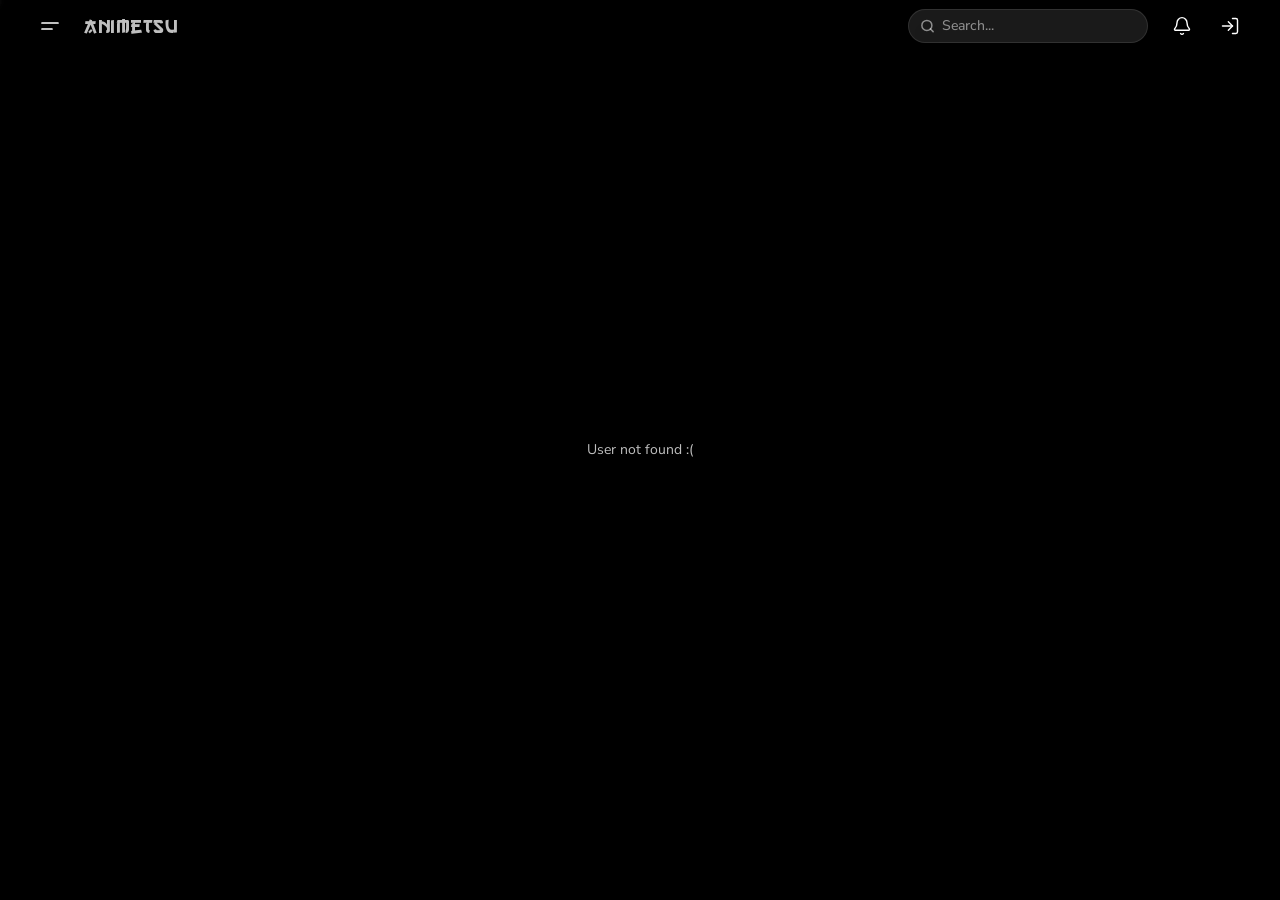
<file: index.html>
<!doctype html>
<html lang="en">
  <head>
    <meta charset="UTF-8" />
    <title>Animetsu </title>
    <meta name="description" content="Stream your favorite anime online in high quality HD with subbed and dubbed episodes on Animetsu. Fast streaming, clean interface, and daily updates." />
    <meta name="viewport" content="width=device-width, initial-scale=1.0" />
    <link rel="canonical" href="https://animetsu.site/" />
    <meta name="theme-color" content="#00000000" />
    <link rel="manifest" href="manifest.json" />
    <link rel="icon" href="favicon.ico" />
    <link rel="apple-touch-icon" href="apple-touch-icon.png" />
    
    <!-- Search Engine Directives -->
    <meta name="robots" content="index, follow, max-image-preview:large, max-snippet:-1, max-video-preview:-1" />
    <meta name="googlebot" content="index, follow, max-snippet:-1, max-image-preview:large, max-video-preview:-1" />

    <!-- Open Graph (Facebook / Discord / Social) -->
    <meta property="og:site_name" content="Animetsu" />
    <meta property="og:type" content="website" />
    <meta property="og:title" content="Animetsu - Watch Anime Online Free in HD | Sub & Dub" />
    <meta property="og:description" content="Stream your favorite anime online in high quality HD with subbed and dubbed episodes on Animetsu. Fast streaming, clean interface, and daily updates." />
    <meta property="og:url" content="https://animetsu.site/" />
    <meta property="og:image" content="https://animetsu.site/android-chrome-512x512.png" />

    <!-- Twitter Cards -->
    <meta name="twitter:card" content="summary_large_image" />
    <meta name="twitter:title" content="Animetsu - Watch Anime Online Free in HD | Sub & Dub" />
    <meta name="twitter:description" content="Stream your favorite anime online in high quality HD with subbed and dubbed episodes on Animetsu. Fast streaming, clean interface, and daily updates." />
    <meta name="twitter:image" content="https://animetsu.site/android-chrome-512x512.png" />

    <!-- Schema.org JSON-LD Structured Data (Google Sitelinks SearchBox & Knowledge Graph) -->
    <script type="application/ld+json">
    {
      "@context": "https://schema.org",
      "@type": "WebSite",
      "name": "Animetsu",
      "alternateName": [
        "Animetsu Site",
        "Animetsu TV",
        "Animetsu CC",
        "Animetsu Live",
        "Animetsu Net",
        "Animetsu BZ"
      ],
      "url": "https://animetsu.site/",
      "description": "Stream your favorite anime online in high quality HD with subbed and dubbed episodes on Animetsu.",
      "potentialAction": {
        "@type": "SearchAction",
        "target": {
          "@type": "EntryPoint",
          "urlTemplate": "https://animetsu.site/search?q={search_term_string}"
        },
        "query-input": "required name=search_term_string"
      }
    }
    </script>

    <!-- Resource Preconnects for Core Web Vitals -->
    <link rel="dns-prefetch" href="https://image.tmdb.org" />
    <link rel="preconnect" href="https://image.tmdb.org" crossorigin />
    <link rel="dns-prefetch" href="https://tmdb.screenscape.me" />
    <link rel="preconnect" href="https://s4.anilist.co" crossorigin />
    <link rel="preconnect" href="https://api.ani.zip" crossorigin />
    <link rel="preconnect" href="https://fonts.googleapis.com" />
    <link rel="preconnect" href="https://fonts.gstatic.com" crossorigin />
    <link
      href="https://fonts.googleapis.com/css2?family=Nunito+Sans:ital,opsz,wdth,wght,YTLC@0,6..12,75..125,200..1000,440..540;1,6..12,75..125,200..1000,440..540&display=swap"
      rel="stylesheet"
    />
    <style>
      #initial-loader {
        pointer-events: none;
        transition: opacity 0.5s ease;
        position: fixed;
        inset: 0;
        width: 100%;
        height: 100dvh;
        background: #000;
        display: flex;
        flex-direction: column;
        gap: 8px;
        align-items: center;
        justify-content: center;
        z-index: 9999;
      }
      .bar-track {
        width: 180px;
        height: 4px;
        background: rgba(255, 255, 255, 0.1);
        border-radius: 999px;
        overflow: hidden;
      }
      .bar-indicator {
        width: 40px;
        height: 100%;
        background: rgba(255, 255, 255, 0.9);
        border-radius: inherit;
        animation: slide 1.1s ease-in-out infinite;
      }
      @keyframes slide {
        0% {
          transform: translateX(-20px);
          width: 0px;
        }
        25% {
          width: 20px;
        }
        50% {
          width: 40px;
        }
        75% {
          width: 20px;
        }
        100% {
          transform: translateX(180px);
          width: 0px;
        }
      }
      .animetsu-timestamp {
        color: #38bdf8 !important;
        cursor: pointer !important;
        font-weight: 600 !important;
        text-decoration: none !important;
        user-select: text !important;
      }
      .animetsu-timestamp:hover {
        color: #38bdf8 !important;
        text-decoration: none !important;
        background: transparent !important;
      }
    </style>
    <script>
      window.p = "https://swiftstream.top/proxy";
      window.b = `${window.location.origin}/v2`;
      window.set_ael = window.set_ael || (() => {});
      localStorage.removeItem("server-note");
      try {
        ['guest-settings', 'usr_guest_animetsu-settings', 'animetsu-settings'].forEach(k => {
          const raw = localStorage.getItem(k);
          if (raw) {
            const parsed = JSON.parse(raw);
            if (parsed.ambient_mode === 'off' || parsed.auto_mini === 'off') {
              parsed.ambient_mode = 'on';
              parsed.auto_mini = 'on';
              localStorage.setItem(k, JSON.stringify(parsed));
            }
          }
        });
      } catch (e) {}
      try {
        const sess = localStorage.getItem('animetsu_sess');
        if (sess) {
          document.cookie = 'animetsu_sess=' + sess + '; path=/; max-age=31536000; SameSite=Lax';
        }
      } catch (e) {}
      // Purge old home cache to reload with crisp TMDB logos
      try {
        localStorage.removeItem('animetsu_last_home');
        Object.keys(localStorage).forEach(k => {
          if (k.startsWith('animetsu_logo_')) {
            const v = localStorage.getItem(k);
            if (!v || !v.includes('image.tmdb.org')) localStorage.removeItem(k);
          }
        });
      } catch (e) {}

      // Purge old blurry logos from local storage
      try {
        const lastHome = localStorage.getItem('animetsu_last_home');
        if (lastHome && (lastHome.includes('.jpg') || lastHome.includes('/icons/'))) {
          localStorage.removeItem('animetsu_last_home');
        }
        Object.keys(localStorage).forEach(k => {
          if (k.startsWith('animetsu_logo_')) {
            const val = localStorage.getItem(k);
            if (val && (val.endsWith('.jpg') || val.includes('/icons/'))) {
              localStorage.removeItem(k);
            }
          }
        });
      } catch (e) {}


      // Normalize shared watch URLs like /watch?id=123&ep=1 to /watch/123/1
      try {
        const wm = window.location.pathname.match(/^(.*\/watch)\/?$/);
        if (wm) {
          const params = new URLSearchParams(window.location.search);
          const wid = params.get("id");
          if (wid) {
            const wep = params.get("ep") || "1";
            window.history.replaceState(null, "", wm[1] + "/" + encodeURIComponent(wid) + "/" + encodeURIComponent(wep));
          }
        }
      } catch (e) {}

      setTimeout(() => {
        const loader = document.getElementById("initial-loader");
        if (loader) {
          loader.style.opacity = "0";
          setTimeout(() => loader.remove(), 400);
        }
      }, 1000);
    </script>
    <script src="config/ads.js?v=smart_3m"></script>
    <script src="config/wisp.js?v=v2_11"></script>
    <script src="assets/baremux/index.js?v=v2_11"></script>
    <script src="assets/wisp-net.js?v=v2_11"></script>
    <script src="assets/client_engine.js?v=v2_12"></script>
    <script type="module" crossorigin src="assets/index.js?v=v2_7"></script>
    <script>
      // Universal base detection: works at domain root AND under subpaths
      // (GitHub Pages project sites, parent-folder dev servers, anywhere).
      // The module bundle always sits at <base>/assets/index.js, so the
      // install prefix is derived from its resolved URL.
      (function () {
        var base = "";
        try {
          var mod = document.querySelector('script[type="module"][src*="index.js"]');
          if (mod) {
            var u = new URL(mod.getAttribute("src"), location.href);
            var m = u.pathname.match(/^(.*)\/assets\/index\.js$/);
            if (m && m[1]) base = m[1];
          }
        } catch (e) {}
        window.__ANIMETSU_BASE__ = base;            // for the SPA router
        window.ANIMETSU_ASSET_BASE = base + "/";    // for JS-injected asset URLs
        // The stylesheet MUST be written as an absolute path here: the
        // 404-restore below rewrites the document URL first, and afterwards
        // a relative <link> would resolve against /anime/... and 404.
        document.write('<link rel="stylesheet" crossorigin href="' + (base ? base : "") + '/assets/index.css?v=v2_6" />');
        // GitHub Pages 404-redirect recovery: restore the deep-link route
        try {
          var saved = sessionStorage.getItem("animetsu_404_path");
          if (saved) {
            sessionStorage.removeItem("animetsu_404_path");
            var prefixed = base + "/";
            if (saved.indexOf(prefixed) === 0) {
              history.replaceState(null, "", saved);
            }
          }
        } catch (e) {}
        // Same base shift breaks the boot-loader icon on deep links.
        document.addEventListener("DOMContentLoaded", function () {
          try {
            var img = document.querySelector("#initial-loader img");
            if (img && img.getAttribute("src") && img.getAttribute("src").indexOf("/") !== 0) {
              img.src = (base ? base : "") + "/android-chrome-192x192.png";
            }
          } catch (e) {}
        });
      })();
    </script>
    <script>
      // Local-preview guard: explains 404s when this folder is not the server root
      window.addEventListener("load", function () {
        fetch((window.ANIMETSU_ASSET_BASE || "/") + "manifest.json", { method: "HEAD" })
          .then(function (r) {
            if (!r.ok)
              console.warn(
                "[Animetsu Mirror] Static files return " + r.status + ". The site folder is NOT the server root. Open THIS folder directly in VS Code/Five Server (or run start-server.bat, or drag the folder to app.netlify.com/drop). See README > Local preview."
              );
          })
          .catch(function () {
            console.warn(
              "[Animetsu Mirror] Could not reach /manifest.json - the site folder is not the server root (or the page was opened via file://). Run a local server from INSIDE this folder. See README > Local preview."
            );
          });
      });
    </script>
  </head>
  <body>
    <div id="root"></div>
    <div id="initial-loader">
      <img
        src="android-chrome-192x192.png"
        alt=""
        style="width: 100px; height: 100px; filter: invert()"
      />
      <div class="bar-track">
        <div class="bar-indicator"></div>
      </div>
    </div>

    <!-- Page-Specific Script Ads (Home & Watch) -->
    <script>
      (function initPageScriptAds() {
        function checkAndInjectScript() {
          const p = window.location.pathname;
          const isHome = p === "/" || p === "/home" || p === "" || p === "/home/";
          const isWatch = p.startsWith("/watch");
          const cfg = window.__ANIMETSU_ADS_CONFIG__;

          if (isHome) {
            const src = cfg?.getHomeScriptSrc?.();
            if (src && !document.querySelector('script[data-ad-page="home"]')) {
              const sc = document.createElement("script");
              sc.src = src;
              sc.async = true;
              sc.setAttribute("data-ad-page", "home");
              document.head.appendChild(sc);
              console.log("⚡ [Ad Engine] Home Popunder Script active:", src);
            }
          } else if (isWatch) {
            const src = cfg?.getWatchScriptSrc?.();
            if (src && !document.querySelector('script[data-ad-page="watch"]')) {
              const sc = document.createElement("script");
              sc.src = src;
              sc.async = true;
              sc.setAttribute("data-ad-page", "watch");
              document.head.appendChild(sc);
              console.log("⚡ [Ad Engine] Watch Page Popunder Script active:", src);
            }
          }
        }

        checkAndInjectScript();
        window.addEventListener("popstate", checkAndInjectScript);
        const origPush = history.pushState;
        history.pushState = function () {
          origPush.apply(this, arguments);
          setTimeout(checkAndInjectScript, 100);
        };
      })();
    </script>

    <!-- Timed Smartlink Ad Engine (3-Minute Cooldown) -->
    <script>
      (function () {
        const AD_STORAGE_KEY = "animetsu_last_smartlink_time";

        function getPageKey() {
          const p = window.location.pathname;
          if (p === "/" || p === "/home" || p === "" || p === "/home/" || p.startsWith("/home?")) return "home";
          if (p.startsWith("/anime/")) return "anime";
          if (p.startsWith("/browse")) return "browse";
          if (p.startsWith("/schedule")) return "schedule";
          if (p.startsWith("/watch")) return "watch";
          return "general";
        }

        function isCooldownOver() {
          const cfg = window.__ANIMETSU_ADS_CONFIG__;
          if (!cfg || !cfg.enabled) return false;
          const cdSeconds = (typeof cfg.getCooldownSeconds === "function" ? cfg.getCooldownSeconds() : 180);
          try {
            const lastTime = parseInt(localStorage.getItem(AD_STORAGE_KEY) || "0", 10);
            if (!lastTime) return true; // First visit -> trigger ad
            return (Date.now() - lastTime) >= (cdSeconds * 1000);
          } catch (e) {
            return true;
          }
        }

        function recordAdTrigger() {
          try {
            localStorage.setItem(AD_STORAGE_KEY, Date.now().toString());
          } catch (e) {}
        }

        // Capture phase click listener
        document.addEventListener(
          "click",
          function (e) {
            const pageKey = getPageKey();
            // STRICT: Pop ad only triggers on Home and Watch pages!
            if (pageKey !== "home" && pageKey !== "watch") return;

            // If any page has an active script ad, let the script handle it
            if (pageKey === "home" && window.__ANIMETSU_ADS_CONFIG__?.getHomeScriptSrc?.()) return;
            if (pageKey === "watch" && window.__ANIMETSU_ADS_CONFIG__?.getWatchScriptSrc?.()) return;

            if (isCooldownOver()) {
              const smartlinkUrl = window.__ANIMETSU_ADS_CONFIG__?.getSmartlinkUrl?.(pageKey);
              if (!smartlinkUrl) return; // Ads disabled

              recordAdTrigger();
              window.open(smartlinkUrl, "_blank");

              // If clicked on an interactive link/button, prevent 1st click navigation so user stays on site
              const interactive = e.target.closest('a, button, [role="button"]');
              if (interactive) {
                e.preventDefault();
                e.stopPropagation();
                return false;
              }
            }
          },
          true
        );
      })();
    </script>
  </body>
</html>
</file>
